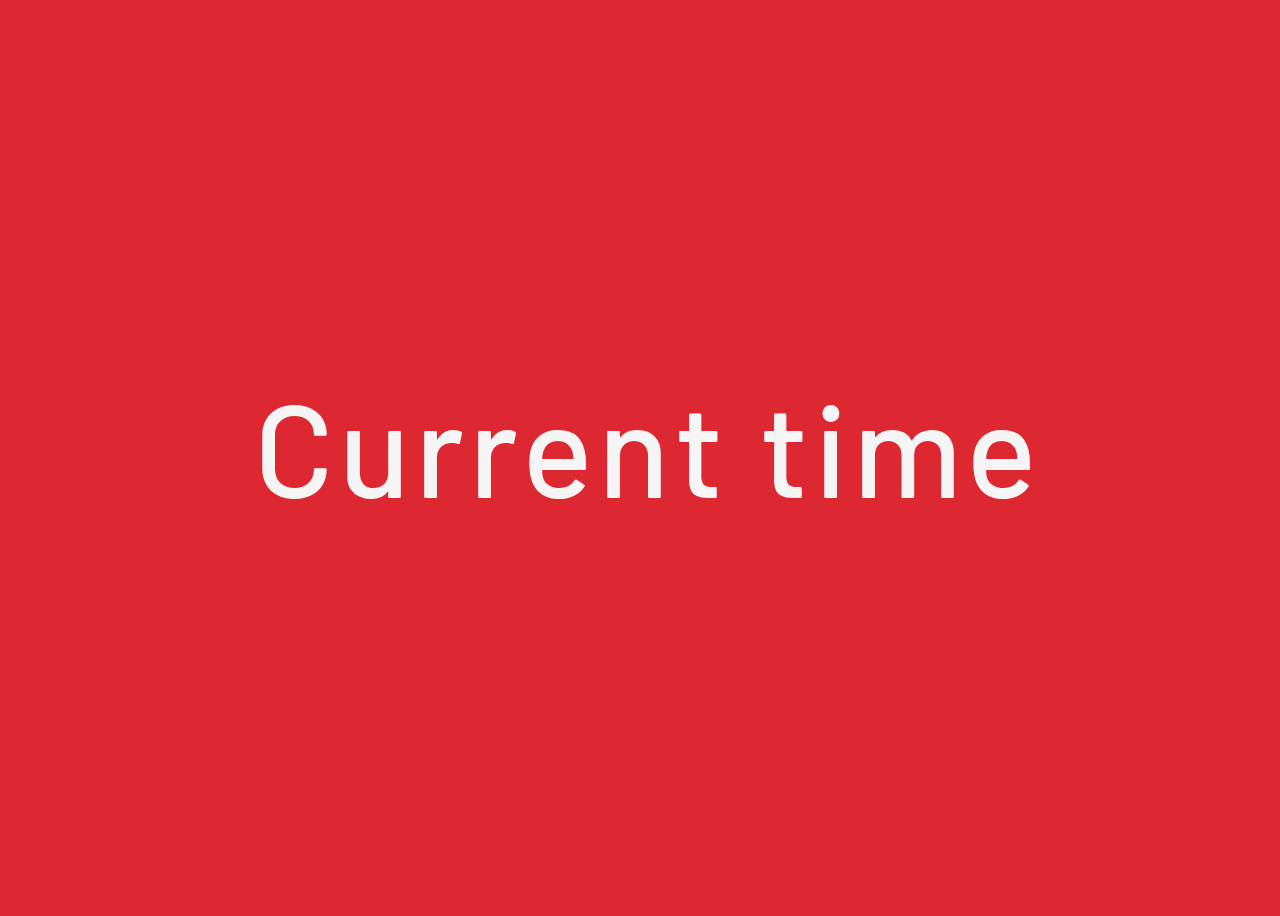
<file: index.html>
<!DOCTYPE html>
<html lang="en">
<head>
    <meta charset="UTF-8">
    <meta http-equiv="X-UA-Compatible" content="IE=edge">
    <meta name="viewport" content="width=device-width, initial-scale=1.0">
    <link rel="stylesheet" href="style.css">
    <link rel="icon" type="image/x-icon" href="favicon.ico">
    <title>Time</title>
</head>
<body>

    <!--Header-->
    <h2 class="header">Current time</h2>
    
     <!--Time-->
    <h2 id="timer"></h2>

    <script src="script.js"></script>
</body>
</html>
</file>
<file: style.css>
@import url("https://fonts.googleapis.com/css2?family=Barlow:wght@300;400;500;600&display=swap");
:root {
  font-family: "Barlow", sans-serif;
  color: whitesmoke;
}

body {
  display: flex;
  justify-content: center;
  align-items: center;
  flex-direction: column;
  height: 100vh;
  width: 100%;
  overflow: hidden;
  background-color: rgb(221, 40, 49);
  color: whitesmoke;
}

.header {
  margin: 0;
  margin-bottom: 2%;
  letter-spacing: 5px;
  cursor: default;
  font-size: 132px;
  font-weight: 500;
}

.header:hover {
  -webkit-text-decoration: underline 4px solid whitesmoke;
          text-decoration: underline 4px solid whitesmoke;
}

#timer {
  margin: 0;
  letter-spacing: 12px;
  font-size: 132px;
  font-weight: 500;
  cursor: default;
}/*# sourceMappingURL=style.css.map */
</file>
